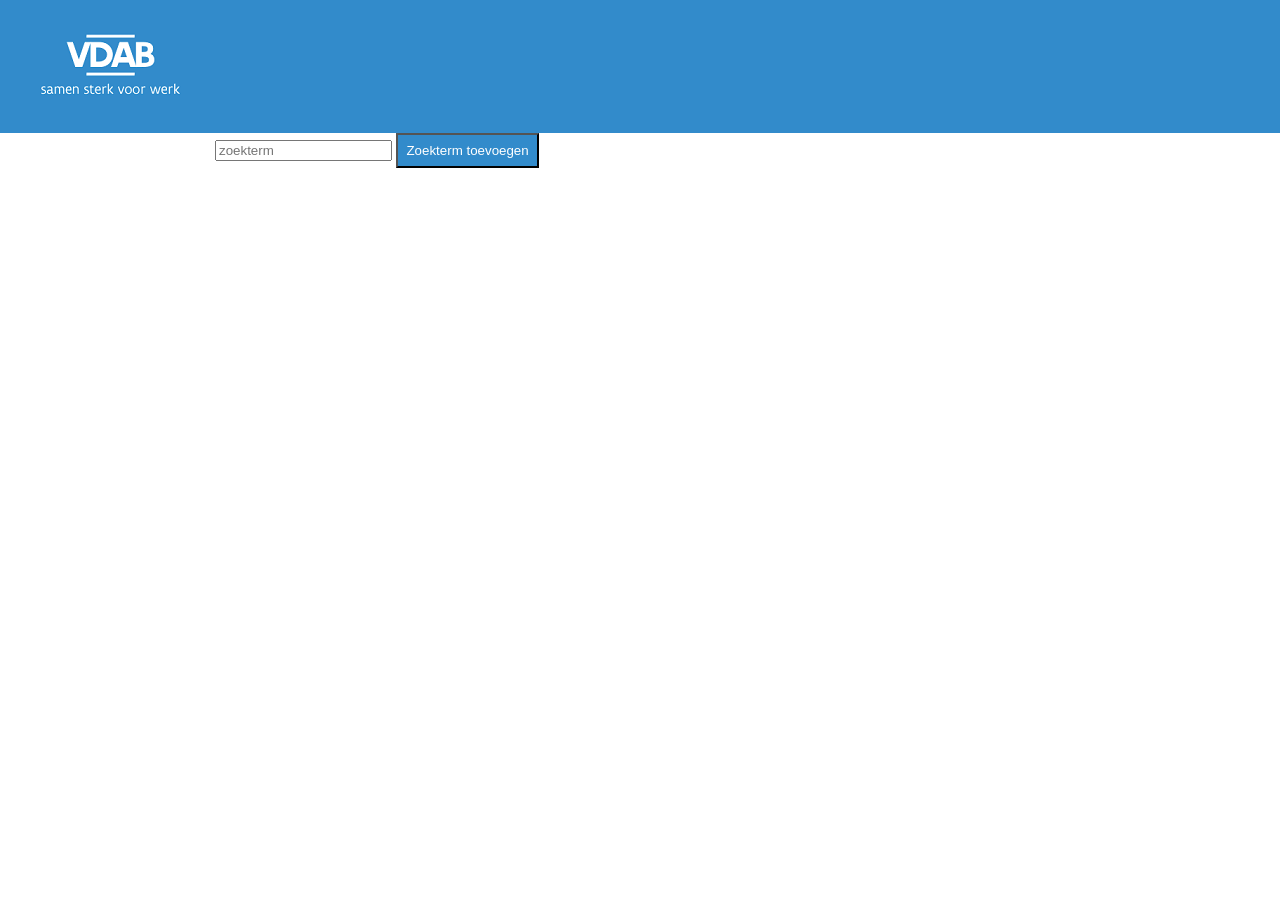
<file: oefening1/index.html>
<!DOCTYPE html>
<html>
  <head>
    <meta charset="utf-8" />
    <title>VDAB</title>
    <link
      href="css/oefeningvdab.css"
      type="text/css"
      rel="stylesheet"
      media="screen"
    />
  </head>

  <body>
    <header>
      <div class="wrapper">
        <img src="images/logovdab.png" alt="logo" />
      </div>
    </header>
    <main>
      <div>
        <input type="text" placeholder="zoekterm" id="zoekterm" />
        <input
          type="button"
          value="Zoekterm toevoegen"
          id="zoektermToevoegen"
          class="knop"
        />
        <span id="message"></span>
      </div>
      <div id="zoektermen"></div>
      <div id="resultaat"></div>
    </main>
    <script src="js/oefeningvdab.js" type="text/javascript"></script>
  </body>
</html>
</file>
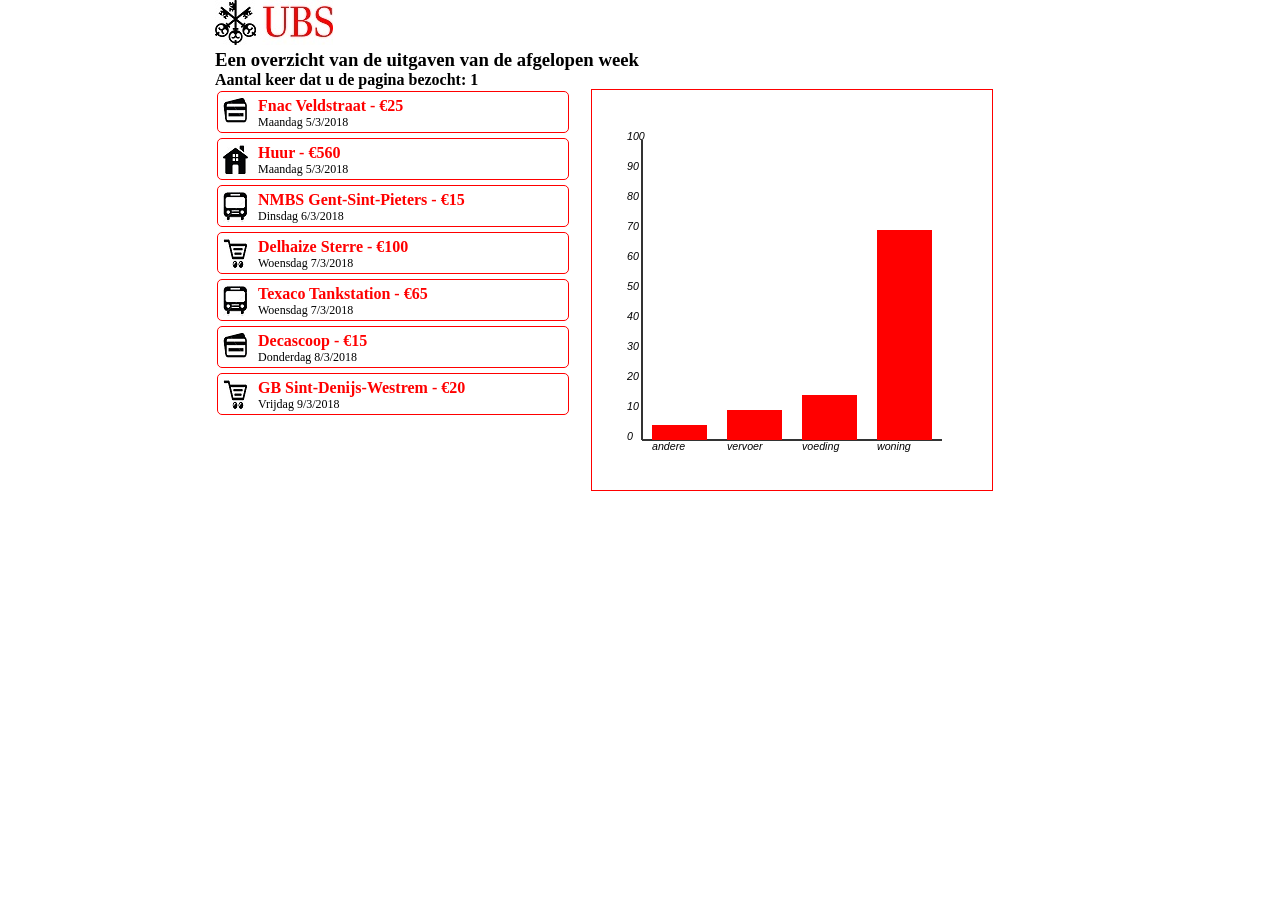
<file: oefening2/index.html>
<!--
To change this template, choose Tools | Templates
and open the template in the editor.
-->
<!DOCTYPE html>
<html>

<head>
    <title></title>
    <meta http-equiv="Content-Type" content="text/html; charset=UTF-8">
    <link rel="stylesheet" href="css/bank.css">
</head>

<body>
    <div class="main">
        <header>
            <img src="images/ubs-logo-klein.jpg" alt="ubs">
        </header>
        <h3>Een overzicht van de uitgaven van de afgelopen week</h3>
        <h4>Aantal keer dat u de pagina bezocht: <span id="aantalBezoeken"></span></h4>
        <div id="data">
        </div>
        <canvas id="canvas" width="400" height="400"></canvas>

    </div>
    <script src="js/bank.js"></script>
</body>

</html>
</file>
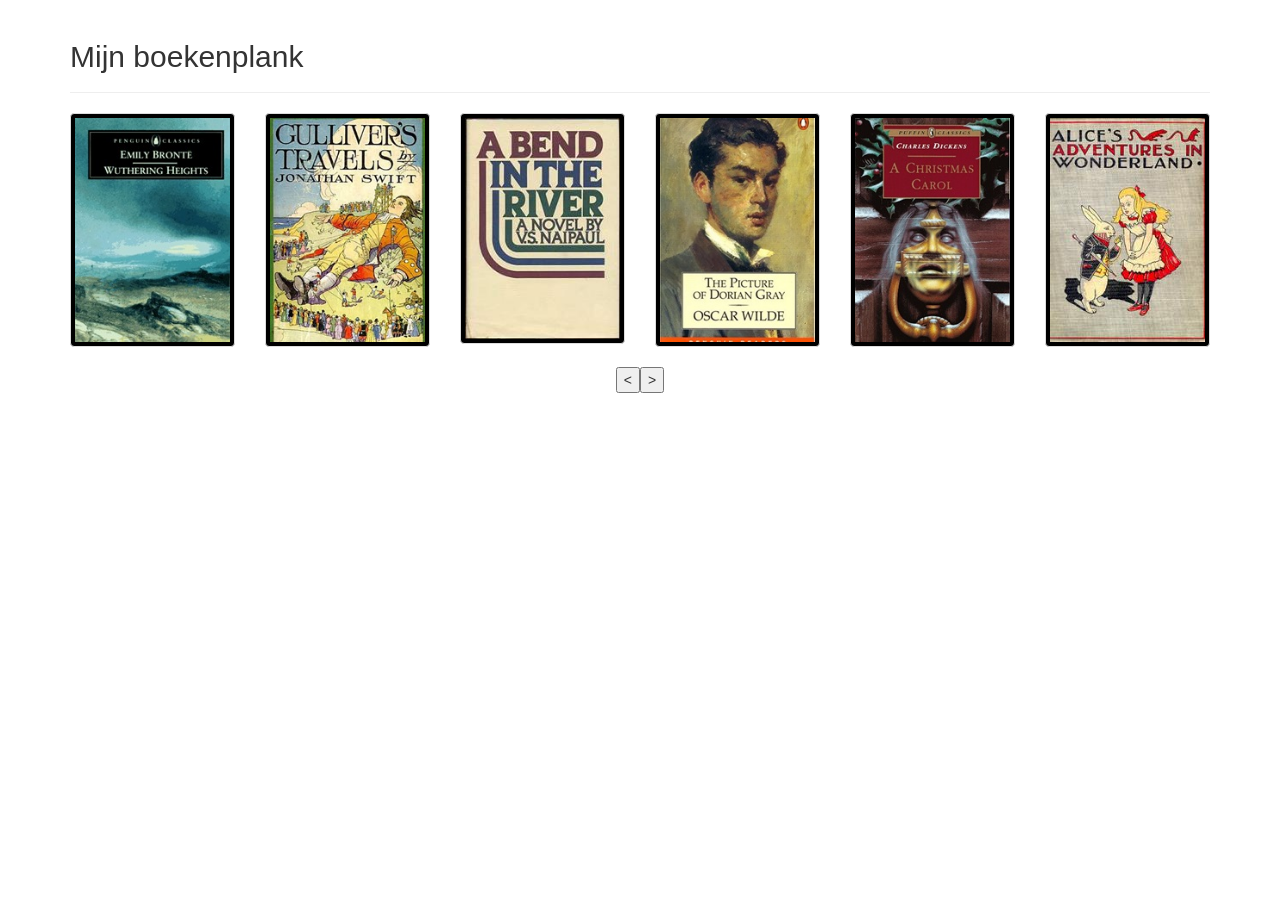
<file: oefening3/index.html>
<!doctype html>
<html>

<head>
    <title>Mijn boekenplank</title>
    <meta charset="utf-8">
    <meta name="viewport" content="width=device-width, initial-scale=1, maximum-scale=1">
    <link rel="stylesheet" href="css/bootstrap.min.css">
    <link rel="stylesheet" href="css/site.css"> </head>

<body>
    <div class="container">
        <div class="page-header">
            <h2>Mijn boekenplank</h2> </div>
        <div id="boeken"> </div>
        <div id="navigatie" class="center"> </div>
    </div>
    <script src="scripts/boeken.js"></script>
</body>

</html>
</file>
<file: oefening1/css/oefeningvdab.css>
body {
  font-family: Arial;
  font-size: 1rem;
  margin: 0px;
  padding: 0px;
}

main {
  width: 850px;
  margin-left: auto;
  margin-right: auto;
}

header {
  background-color: #328bcb;
}

div div {
  margin: 1rem 0;
}

#zoektermen span {
  display: inline-block;
  padding: 0.5rem;
  border: 1px solid #328bcb;
  border-radius: 20px;
  margin: 0.5rem;
}

#zoektermen span img {
  padding-left: 1rem;
}

.vacatureTitel {
  color: #2f2f2f;
  text-transform: uppercase;
  font-size: 1.5rem;
}

#resultaat div {
  border: 1px solid #328bcb;
  border-radius: 20px;
  margin: 0.5rem;
  padding: 0.5rem;
}

.knop {
  background-color: #328bcb;
  color: white;
  padding: 0.5rem;
}
#message {
  font-size: 1.2rem;
  color: #328bcb;
}
</file>
<file: oefening2/css/bank.css>
* {
    margin: 0;
    padding: 0;
}

body {
    margin: 0px;
    padding: 0px;
}

.main {
    width: 850px;
    margin-left: auto;
    margin-right: auto;
}

#canvas {
    border: 1px solid red;
    margin-left: 20px;
}

#data {
    float: left;
}

.aankoop {
    margin: 2px 2px 5px 2px;
    border-radius: 5px;
    border: 1px red double;
    min-height: 40px;
    min-width: 350px;
}

.aankoop h4 {
    padding: 5px 0px 0px 0px;
    color: red;
}

.aankoop p {
    font-size: 75%;
}

.aankoop img {
    float: left;
    margin: 5px 10px 10px 5px;
}
</file>
<file: oefening3/css/site.css>
.read {
    background-color: fuchsia
   
}

.notread {
    background-color: black
}

.center {
    text-align: center;
}
</file>
